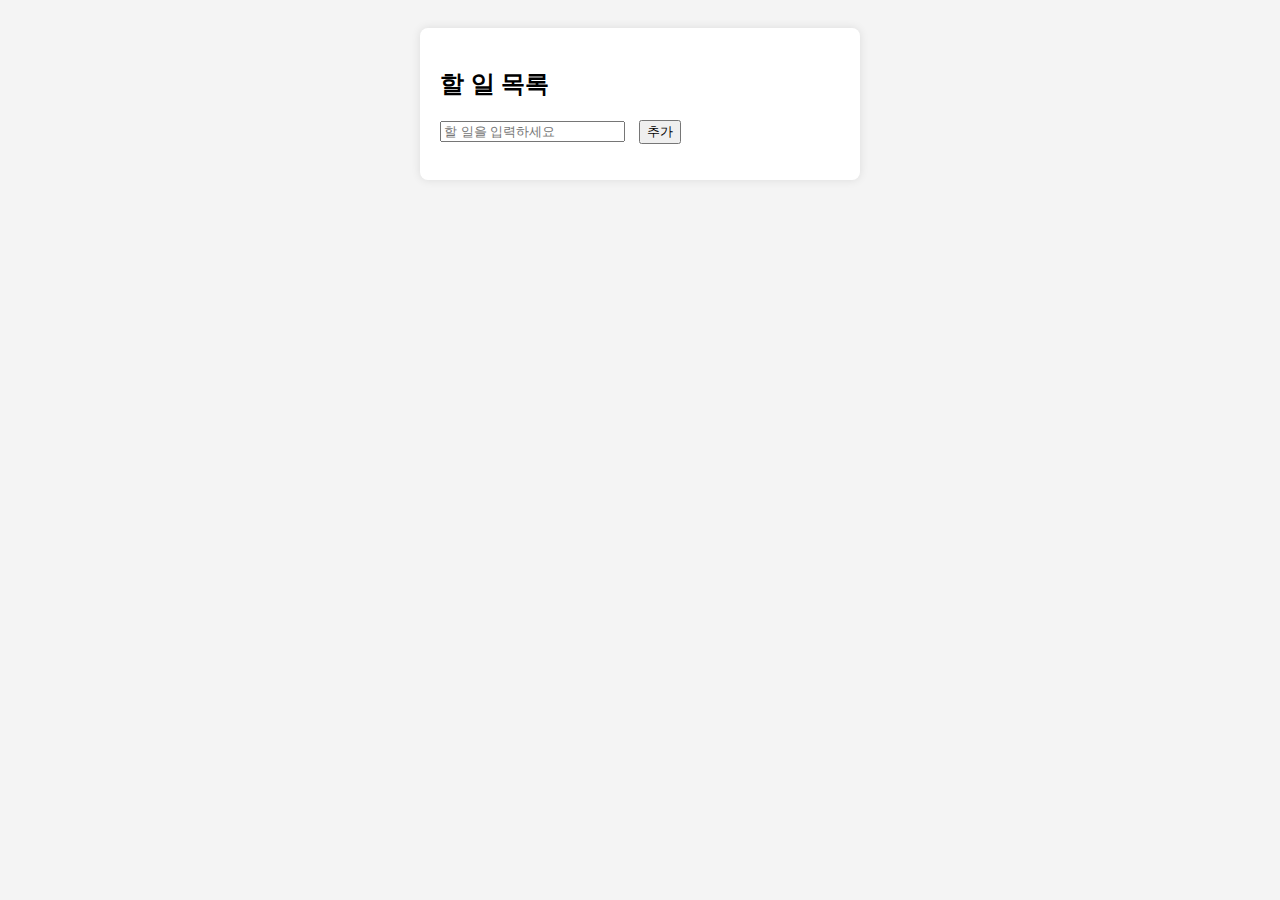
<file: ToDo_list.html>
<!DOCTYPE html>
<html lang="ko">
<head>
  <meta charset="UTF-8" />
  <meta name="viewport" content="width=device-width, initial-scale=1.0"/>
  <title>할 일 목록 앱</title>
  <style>
    body {
      font-family: sans-serif;
      background: #f4f4f4;
      padding: 20px;
    }
    #app {
      max-width: 400px;
      margin: auto;
      background: white;
      padding: 20px;
      border-radius: 8px;
      box-shadow: 0 0 10px rgba(0,0,0,0.1);
    }
    ul {
      list-style: none;
      padding: 0;
    }
    li {
      padding: 10px;
      border-bottom: 1px solid #ccc;
    }
    li.done {
      text-decoration: line-through;
      color: gray;
    }
    button {
      margin-left: 10px;
    }
  </style>
</head>
<body>
  <div id="app">
    <h2>할 일 목록</h2>
    <form id="todo-form">
      <input type="text" id="todo-input" placeholder="할 일을 입력하세요" required />
      <button type="submit">추가</button>
    </form>
    <ul id="todo-list"></ul>
  </div>

  <!-- JS 파일 연결 시 사용 -->
  <script src="app.js"></script>
</body>
</html>
</file>
